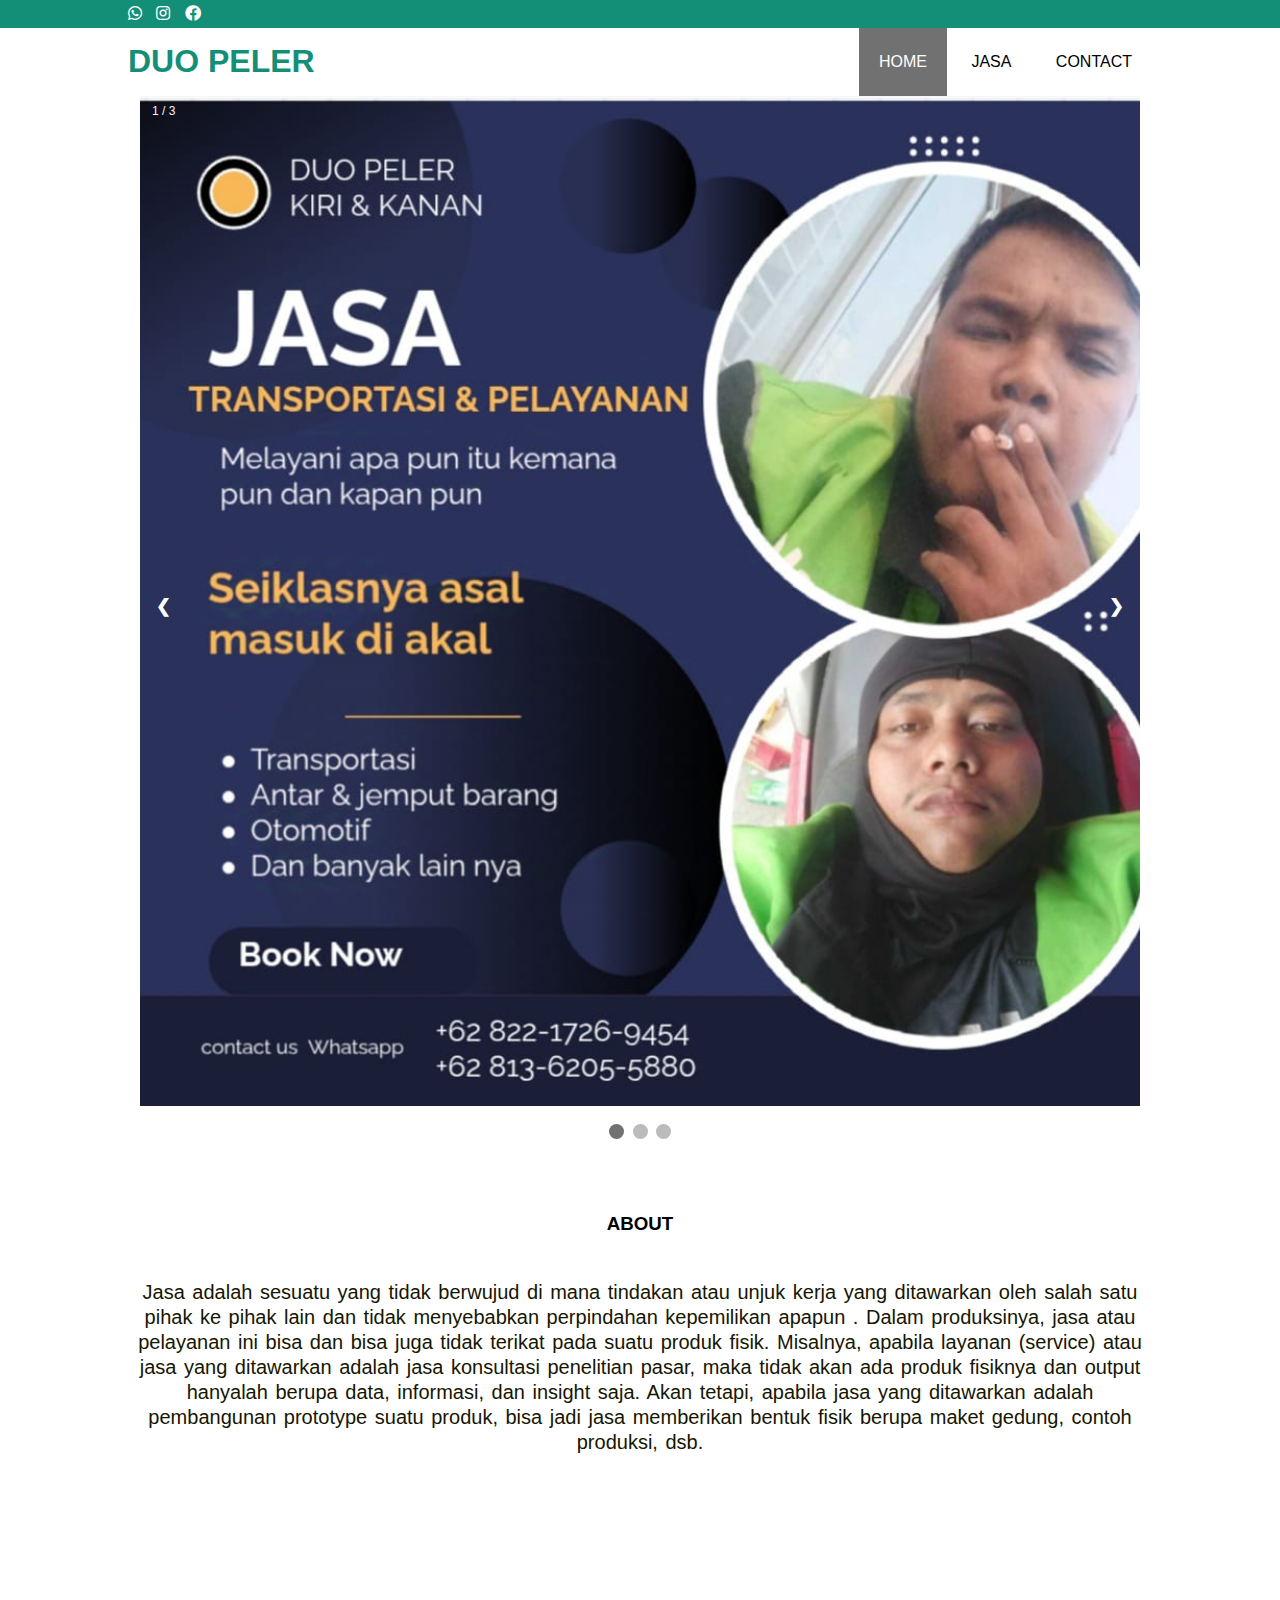
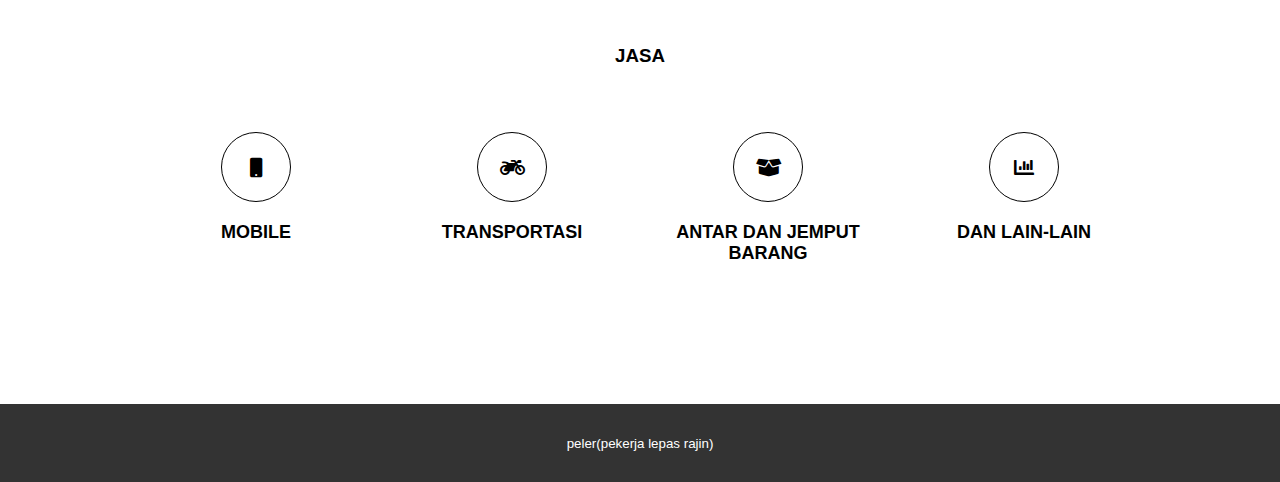
<file: index.html>
<!DOCTYPE html>
<html>
<head>
	<meta charset="utf-8">
	<meta name="viewport" content="width=device-width, initial-scale=1">
	<title>DUO PELER</title>
	<link rel="stylesheet" type="text/css" href="css/style.css">
	<link rel="stylesheet" type="text/css" href="https://cdnjs.cloudflare.com/ajax/libs/font-awesome/5.13.0/css/all.min.css">
	<script src="https://code.jquery.com/jquery-3.5.1.min.js" integrity="sha256-9/aliU8dGd2tb6OSsuzixeV4y/faTqgFtohetphbbj0=" crossorigin="anonymous"></script>

<style>
    * {box-sizing: border-box}
body {font-family: Verdana, sans-serif; margin:0}
.mySlides {display: none}
img {vertical-align: middle;}

/* Slideshow container */
.slideshow-container {
  max-width: 1000px;
  position: relative;
  margin: auto;
}

/* Next & previous buttons */
.prev, .next {
  cursor: pointer;
  position: absolute;
  top: 50%;
  width: auto;
  padding: 16px;
  margin-top: -22px;
  color: white;
  font-weight: bold;
  font-size: 18px;
  transition: 0.6s ease;
  border-radius: 0 3px 3px 0;
  user-select: none;
}

/* Position the "next button" to the right */
.next {
  right: 0;
  border-radius: 3px 0 0 3px;
}

/* On hover, add a black background color with a little bit see-through */
.prev:hover, .next:hover {
  background-color: rgba(0,0,0,0.8);
}

/* Caption text */
.text {
  color: #f2f2f2;
  font-size: 15px;
  padding: 8px 12px;
  position: absolute;
  bottom: 8px;
  width: 100%;
  text-align: center;
}

/* Number text (1/3 etc) */
.numbertext {
  color: #f2f2f2;
  font-size: 12px;
  padding: 8px 12px;
  position: absolute;
  top: 0;
}

/* The dots/bullets/indicators */
.dot {
  cursor: pointer;
  height: 15px;
  width: 15px;
  margin: 0 2px;
  background-color: #bbb;
  border-radius: 50%;
  display: inline-block;
  transition: background-color 0.6s ease;
}

.active, .dot:hover {
  background-color: #717171;
}

/* Fading animation */
.fade {
  animation-name: fade;
  animation-duration: 1.5s;
}

@keyframes fade {
  from {opacity: .4} 
  to {opacity: 1}
}

/* On smaller screens, decrease text size */
@media only screen and (max-width: 300px) {
  .prev, .next,.text {font-size: 11px}
}
</style>
</head>
<body>
  
	<!-- loader -->
	<div class="bg-loader">
		<div class="loader"></div>
	</div>

	<!-- header -->
	<div class="medsos">
		<div class="container">
			<ul>
				<li><a href="https://wa.link/o7kppk"><i class="fab fa-whatsapp"></i></a></li>
				<li><a href="https://www.instagram.com/agngwahyudii?igsh=MXg4Y2kzMWpzMjdhZw==&utm_source=ig_contact_invite"><i class="fab fa-instagram"></i></a></li>
				<li><a href="#"><i class="fab fa-facebook"></i></a></li>
			</ul>
		</div>
	</div>
	<header>
		<div class="container">
			<h1><a href="index.html">DUO PELER</a></h1>
			<ul>
				<li class="active"><a href="index.html">HOME</a></li>
				<li><a href="service.html">JASA</a></li>
				<li><a href="contact.html">CONTACT</a></li>
			</ul>
		</div>
	</header>

	<!-- banner -->
	<div class="slideshow-container">

<div class="mySlides fade">
  <div class="numbertext">1 / 3</div>
  <img src="Img/ad.jpg" style="width:100%">
  <div class="text"></div>
</div>

<div class="mySlides fade">
  <div class="numbertext">2 / 3</div>
  <img src="Img/do.jpg" style="width:100%">
  <div class="text"></div>
</div>

<div class="mySlides fade">
  <div class="numbertext">3 / 3</div>
  <img src="Img/ojol.jpg" style="width:100%">
  <div class="text"></div>
</div>

<a class="prev" onclick="plusSlides(-1)">❮</a>
<a class="next" onclick="plusSlides(1)">❯</a>

</div>
<br>

<div style="text-align:center">
  <span class="dot" onclick="currentSlide(1)"></span> 
  <span class="dot" onclick="currentSlide(2)"></span> 
  <span class="dot" onclick="currentSlide(3)"></span> 
</div>

<script>
let slideIndex = 1;
showSlides(slideIndex);

function plusSlides(n) {
  showSlides(slideIndex += n);
}

function currentSlide(n) {
  showSlides(slideIndex = n);
}

function showSlides(n) {
  let i;
  let slides = document.getElementsByClassName("mySlides");
  let dots = document.getElementsByClassName("dot");
  if (n > slides.length) {slideIndex = 1}    
  if (n < 1) {slideIndex = slides.length}
  for (i = 0; i < slides.length; i++) {
    slides[i].style.display = "none";  
  }
  for (i = 0; i < dots.length; i++) {
    dots[i].className = dots[i].className.replace(" active", "");
  }
  slides[slideIndex-1].style.display = "block";  
  dots[slideIndex-1].className += " active";
}
</script>
		
	</section>

	<!-- about -->
	<section class="about">
		<div class="container">
			<h3>ABOUT</h3>
			<p>Jasa adalah sesuatu yang tidak berwujud di mana tindakan atau unjuk kerja yang ditawarkan oleh salah satu pihak ke pihak lain dan tidak menyebabkan perpindahan kepemilikan apapun . Dalam produksinya, jasa atau pelayanan ini bisa dan bisa juga tidak terikat pada suatu produk fisik. Misalnya, apabila layanan (service) atau jasa yang ditawarkan adalah jasa konsultasi penelitian pasar, maka tidak akan ada produk fisiknya dan output hanyalah berupa data, informasi, dan insight saja. Akan tetapi, apabila jasa yang ditawarkan adalah pembangunan prototype suatu produk, bisa jadi jasa memberikan bentuk fisik berupa maket gedung, contoh produksi, dsb.

</p>
		</div>
	</section>

	<!-- service -->
	<section class="service">
		<div class="container">
			<h3>JASA</h3>
			<div class="box">
				<div class="col-4">
					<div class="icon"><i class="fas fa-mobile"></i></div>
					<h4>MOBILE</h4>
				</div>
				<div class="col-4">
					<div class="icon"><i class="fas fa-motorcycle"></i></div>
					<h4>TRANSPORTASI</h4>
				</div>
				<div class="col-4">
					<div class="icon"><i class="fas fa-box-open"></i></div>
					<h4>ANTAR DAN JEMPUT BARANG</h4>
				</div>
				<div class="col-4">
					<div class="icon"><i class="fas fa-chart-bar"></i></div>
					<h4>DAN LAIN-LAIN</h4>
				</div>
			</div>
		</div>
	</section>

	<!-- footer -->
	<footer>
		<div class="container">
			<small>peler(pekerja lepas rajin)</small>
		</div>
	</footer>


	<script type="text/javascript">
		$(document).ready(function(){
			$(".bg-loader").hide();
		})
	</script>
</body>
</html>
</file>
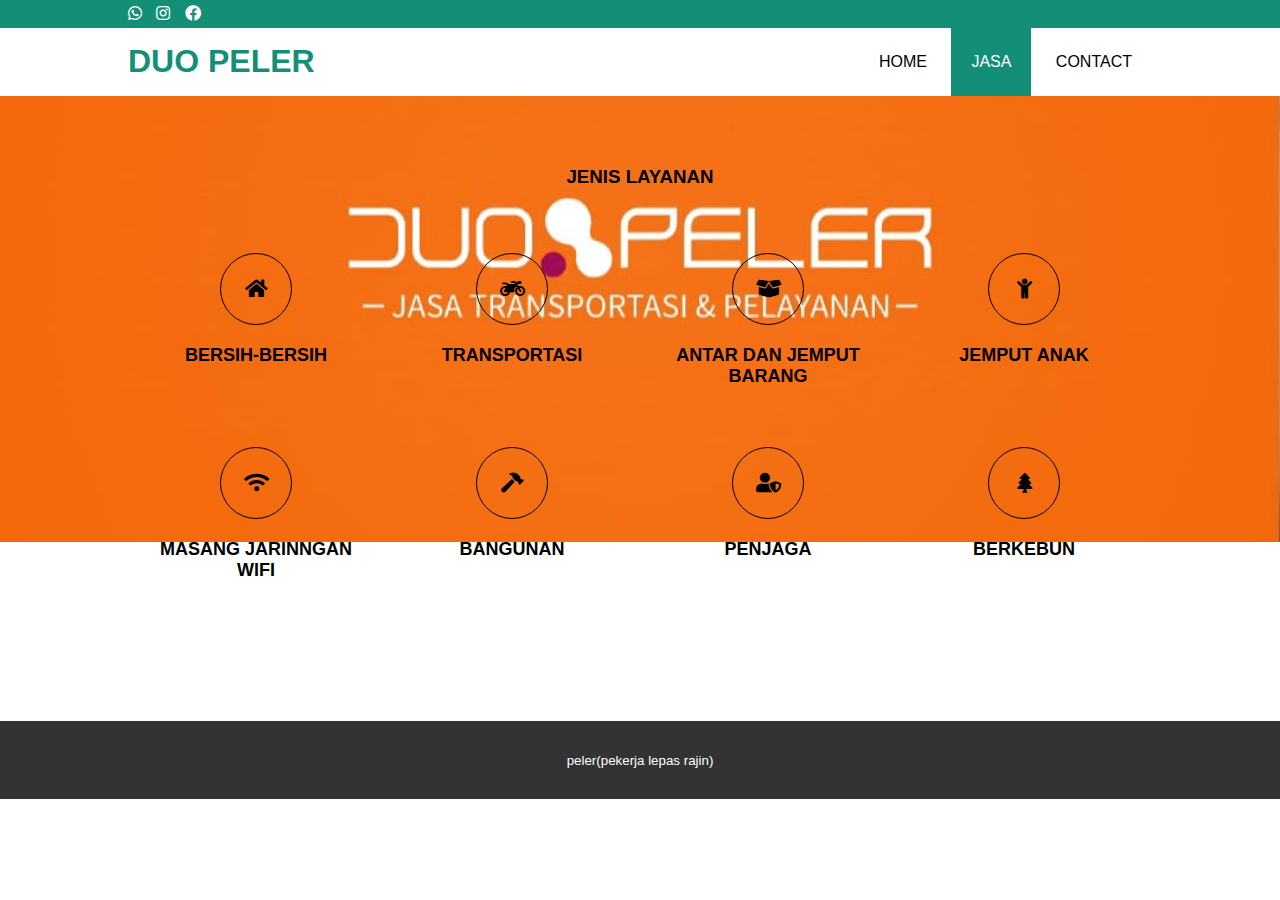
<file: service.html>
<!DOCTYPE html>
<html>
<head>
	<meta charset="utf-8">
	<meta name="viewport" content="width=device-width, initial-scale=1">
	<title>DUO PELER</title>
	<link rel="stylesheet" type="text/css" href="css/style.css">
	<link rel="stylesheet" type="text/css" href="https://cdnjs.cloudflare.com/ajax/libs/font-awesome/5.13.0/css/all.min.css">
	<script src="https://code.jquery.com/jquery-3.5.1.min.js" integrity="sha256-9/aliU8dGd2tb6OSsuzixeV4y/faTqgFtohetphbbj0=" crossorigin="anonymous"></script>
</head>
<body>
  
	<!-- loader -->
	<div class="bg-loader">
		<div class="loader"></div>
	</div>

	<!-- header -->
	<div class="medsos">
		<div class="container">
			<ul>
			<li><a href="https://wa.link/o7kppk"><i class="fab fa-whatsapp"></i></a></li>
				<li><a href="https://www.instagram.com/agngwahyudii?igsh=MXg4Y2kzMWpzMjdhZw==&utm_source=ig_contact_invite"><i class="fab fa-instagram"></i></a></li>
				<li><a href="index.html"><i class="fab fa-facebook"></i></a></li>
			</ul>
		</div>
	</div>
	<header>
		<div class="container">
			<h1><a href="index.html">DUO PELER</a></h1>
			<ul>
				<li><a href="index.html">HOME</a></li>
				<li class="active"></liclass><a href="service.html">JASA</a></li>
				<li><a href="contact.html">CONTACT</a></li>
			</ul>
		</div>
	</header>

	

	
</p>
		</div>
	</section>

	<!-- service -->
	<section class="service">
		<div class="container">
			<h3> JENIS LAYANAN</h3>
			<div class="box">
				<div class="col-4">
					<div class="icon"><i class="fas fa-home"></i></div>
					<h4>BERSIH-BERSIH</h4>
				</div>
				<div class="col-4">
					<div class="icon"><i class="fas fa-motorcycle"></i></div>
					<h4>TRANSPORTASI</h4>
				</div>
				<div class="col-4">
					<div class="icon"><i class="fas fa-box-open"></i></div>
					<h4>ANTAR DAN JEMPUT BARANG</h4>
				</div>
				<div class="col-4">
					<div class="icon"><i class="fas fa-child"></i></div>
					<h4>JEMPUT ANAK</h4>
				</div>
			</div>
            <div class="box">
				<div class="col-4">
					<div class="icon"><i class="fas fa-wifi"></i></div>
					<h4>MASANG JARINNGAN WIFI</h4>
				</div>
				<div class="col-4">
					<div class="icon"><i class="fas fa-hammer"></i></div>
					<h4>BANGUNAN</h4>
				</div>
				<div class="col-4">
					<div class="icon"><i class="fas fa-user-shield"></i></div>
					<h4>PENJAGA</h4>
				</div>
				<div class="col-4">
					<div class="icon"><i class="fas fa-tree"></i></div>
					<h4>BERKEBUN</h4>
				</div>
			</div>
		</div>
	</section>

	<!-- footer -->
	<footer>
		<div class="container">
			<small>peler(pekerja lepas rajin)</small>
		</div>
	</footer>


	<script type="text/javascript">
		$(document).ready(function(){
			$(".bg-loader").hide();
		})
	</script>
</body>
</html>
</file>
<file: css/style.css>
* {
	padding:0;
	margin:0;
	font-family: sans-serif;
}
a {
	color: inherit;
	text-decoration: none;
}
.medsos {
	padding:5px 0;
	background-color: #148F77;
}
.medsos ul li {
	display: inline-block;
	color: #fff;
	margin-right: 10px;
}
.container {
	width:80%;
	margin:0 auto;
}
.container:after {
	content:'';
	display: block;
	clear: both;
}
header h1 {
	float: left;
	padding:15px 0;
	color: #148F77;
   
}
header ul {
	float: right;
}
header ul li {
	display: inline-block;
}
header ul li a {
	padding:25px 20px;
	display: inline-block;
}
header ul li a:hover {
	background-color: #148F77;
	color: #fff;
}
.active {
	background-color: #148F77;
	color: #fff;
}
.banner {
    width: 100%;
	height: 30vh;
	background-image: url(../Img/ad.jpg);
    background-repeat: no-repeat;
	background-size: 100%;
	position: relative;
	display: flex;
	justify-content: center;
	align-items: center;
}
.banner:after {
	content:'';
	display: block;
	position: absolute;
	top: 0;
	left: 0;
	right: 0;
	bottom: 0;
    
	
}
.banner h2 {
	color: blue;
	z-index: 1;
	padding: 20px 25px;
	border:3px solid blue;
}
section {
	padding:50px 0;
}
section h3 {
	text-align: center;
	padding:20px 0;
	color: black;
	margin-bottom: 25px;
}
.about,
.service {
	padding-bottom: 100px;
}
.about p {
    font-size: 20px;
	color: rgb(22, 22, 1);
	word-spacing: 2px;
	line-height: 25px;
	margin-bottom: 20px;
	text-align: center;
}
.service {
	background-image: url(../Img/do.jpg);
    background-size: 100%;
    background-repeat: no-repeat;
    background-attachment: fixed;
    position: relative;
	display: flex;
	justify-content: center;
	align-items: center;
}
.box {
    font-weight: bold;
	color: black;
    font-size: 18px;
}
.box:after {
	content: '';
	display: block;
	clear: both;
}
.box .col-4 {
	width:25%;
	padding:20px;
	box-sizing: border-box;
	text-align: center;
	float: left;
}
.icon {
	width:70px;
	height:70px;
	border:1px solid;
	border-radius: 50%;
	text-align: center;
	line-height: 70px;
	font-size: 20px;
	margin:0 auto;
}
.box .col-4 h4 {
	margin:20px 0;
}
footer {
	padding:30px 0;
	background-color: #333;
	color: #fff;
	text-align: center;
    font-style: initial;
}
.bg-loader {
	background-color: #eee;
	position: fixed;
	top: 0;
	left: 0;
	right: 0;
	bottom: 0;
	z-index: 9999;
	display: flex;
	justify-content: center;
	align-items: center;
}
.bg-loader .loader {
	width:100px;
	height: 100px;
	border:3px solid #fff;
	border-radius: 50%;
	border-top-color: #148F77;
	border-right-color: #148F77;
	border-bottom-color: #148F77;
	animation: puterin .8s linear infinite;
}
.label {
	background-color: #148F77;
	color: #fff;
}
@keyframes puterin {
	100% {
		transform: rotate(360deg);
	}
}
@media screen and (max-width: 768px){
	.container {
		width:90%;
	}
	header h1 {
		text-align: center;
		float: none;
	}
	header ul {
		text-align: center;
		float: none;
	}
	.box .col-4 {
		width:100%;
		float: none;
		margin-bottom: 20px;
	}
}
.p{
    font-size: large;
}
</file>
